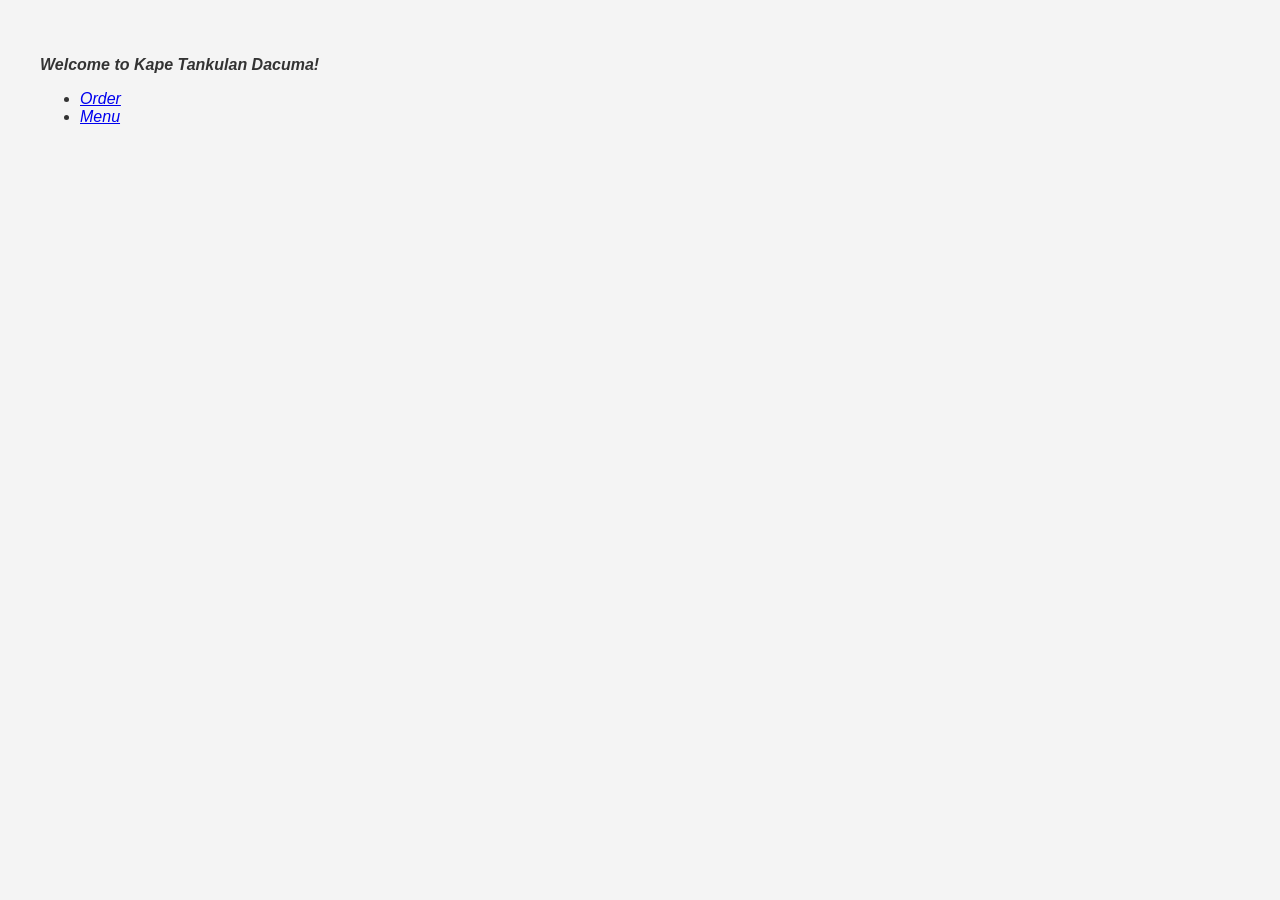
<file: index.html>
<!DOCTYPE html>
<html lang="en">
<head>
    <meta charset="UTF-8">
    <meta name="viewport" content="width=device-width, initial-scale=1.0">
    <link rel="stylesheet" href="styles.css">
    <title>Kape Tankulan Dacuma</title>

    <link rel="stylesheet" href="styles.css">
     <p class="tagline"><strong><em>Welcome to Kape Tankulan Dacuma!<em></em></strong></p>
</head>
<body>
    <ul>
       
        <li><a href="pages/menu.html">Order</a></li>
        <li><a href="pages/menu.html">Menu</a></li>
    </ul>
    
</body>
</html>
</file>
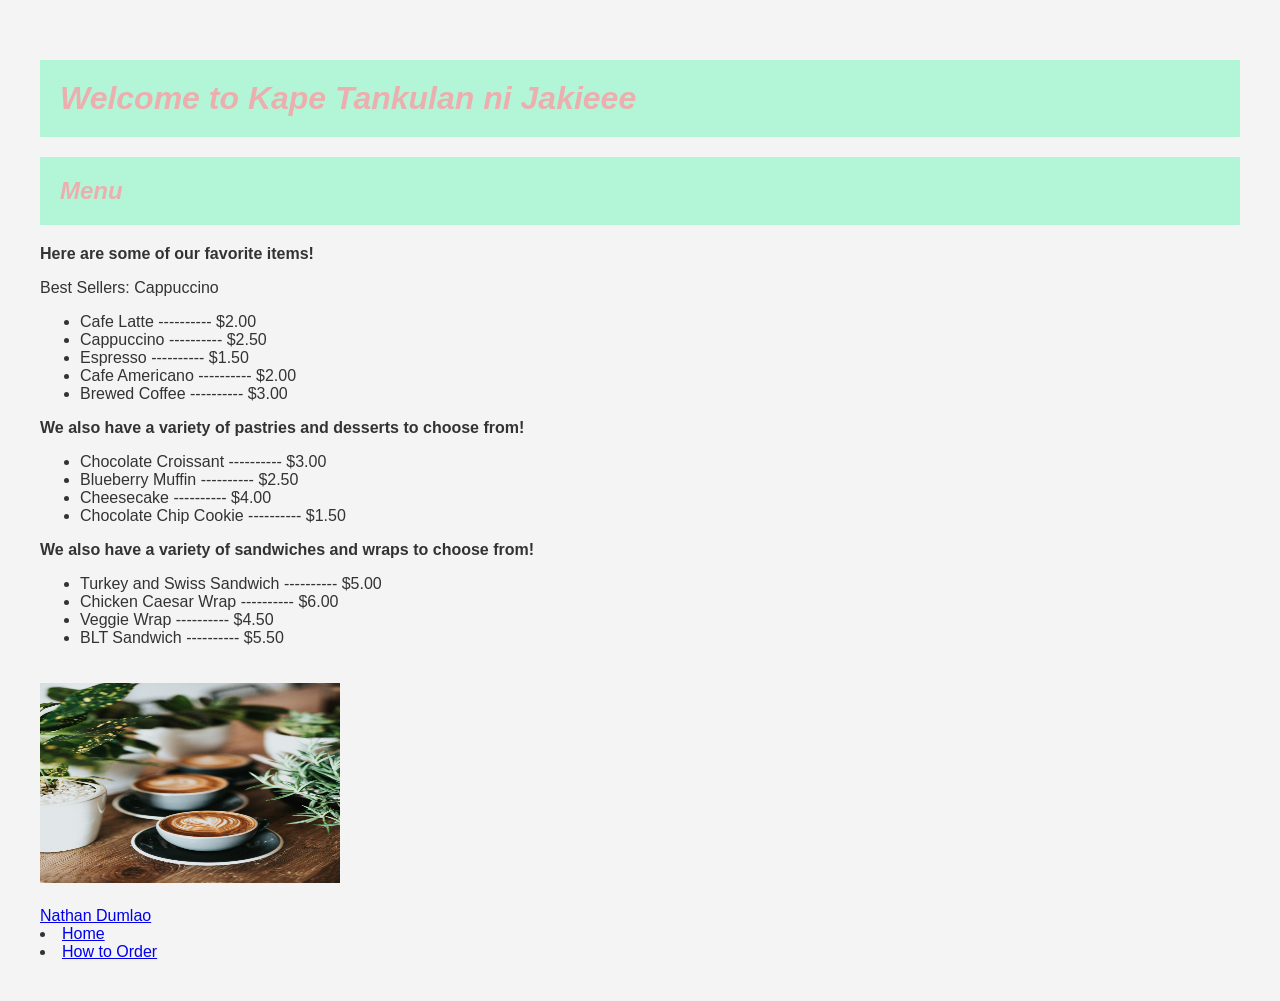
<file: pages/menu.html>
<!DOCTYPE html>
<html lang="en">
<head>
    <meta charset="UTF-8">
    <meta name="viewport" content="width=device-width, initial-scale=1.0">
    <link rel="stylesheet" href="../styles.css">
    <title>Welcome to Kape Tankulan Dacuma</title>
    <h1 class="tip">Welcome to Kape Tankulan ni Jakieee</h1>
</head>
<body>
   <h2 class="tip"><strong>Menu</strong></h2>
    <p><strong>Here are some of our favorite items!</strong></p>
    <p class="best seller">Best Sellers: Cappuccino</p>

    <ul> 
        
        <li>Cafe Latte ----------   $2.00</li>
        <li>Cappuccino ----------  $2.50</li>
        <li>Espresso ----------    $1.50</li>
         <li>Cafe Americano ---------- $2.00</li>
          <li> Brewed Coffee ---------- $3.00</li>
    </ul>
<p><strong>We also have a variety of pastries and desserts to choose from!</strong></p>
    <ul>
        <li>Chocolate Croissant ---------- $3.00</li>
        <li>Blueberry Muffin ---------- $2.50</li>
        <li>Cheesecake ---------- $4.00</li>
        <li>Chocolate Chip Cookie ---------- $1.50</li>
    </ul>
    <p><strong>We also have a variety of sandwiches and wraps to choose from!</strong></p>
    <ul>
        <li>Turkey and Swiss Sandwich ---------- $5.00</li>
        <li>Chicken Caesar Wrap ---------- $6.00</li>
        <li>Veggie Wrap ---------- $4.50</li>
        <li>BLT Sandwich ---------- $5.50</li>
    </ul>
   <img src="../images/coffee.jpg" 
   alt="shallow focus photography of coffee late in mug on table" 
   width="300"
    height="200">

     <a href="https://unsplash.com/photos/shallow-focus-photography-of-coffee-late-in-mug-on-table-zUNs99PGDg0" taget="_blank"><br>Nathan Dumlao</br></a>

   <li><a href="../index.html">Home</a></li>
   <li><a href="order.html">How to Order</a></li>
   

   
</body>
</html
</file>
<file: styles.css>
body{
    font-family: Arial, sans-serif;
    margin: 20px;
    padding: 20px;
    color: #333333;
    background-color: #f4f4f4;
}

h1,h2{
    color: #444444;
    center-align: center;
}

.tip{
    color: #ecafaf;
    background-color: #b3f6d7;
    padding: 20px;  
    font-style: italic;
    margin: 20px 0;

}
 .best-seller{
    color: #ecafaf;
    background-color: #b3f6d7;
    padding: 20px;  
    font-style: italic;
    margin: 20px 0;
 }

 img {
    
    margin: 20px auto;
    border-radius: 20px solid #ecafaf;
 }
</file>
